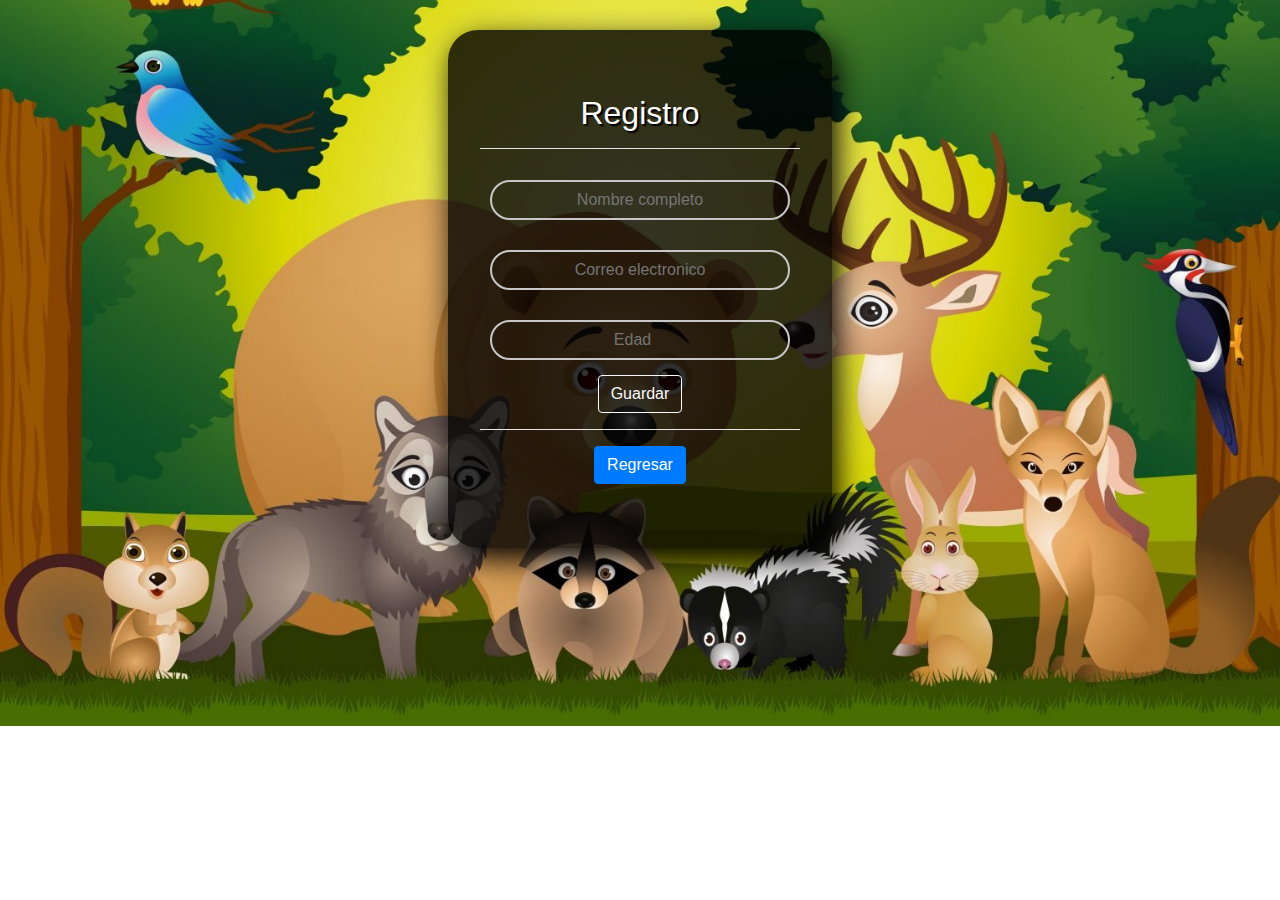
<file: Proyecto/registro.html>
<!DOCTYPE html>
<html>
<head><meta charset="utf-8">
	<meta name="viewport" content="width-device-width, initial-scale=1.0">
	<link rel="icon" href="img/icono.png" type="icono/png" sizes="16x16">
	<link rel="stylesheet"  href="css/bootstrap.min.css">
	<link rel="stylesheet"  href="css/estilos.css">
	<script src="js/jquery-3.3.1.min.js"></script>
	<script src="js/bootstrap.min.js"></script>
	<script src="js/bootstrap.bundle.min.js"></script>
	<title>Registro</title>

</head>
<body class="fondo">
<div  class="jumbotron cont1">
      

<form action="registro.php" method="post">
        <h2>Registro</h2>
        <hr class="linea">
         <div class="caja1">
            <input for="nombre" type="text" id="nombre" name="nombre" placeholder="Nombre completo" required>
      </div>
      <div class="caja1">
        <input for="email" type="mail" id="email" name="email" placeholder="Correo electronico" required>
     </div>
     <div class="caja1">
        <input for="edad"type="number" id="edad" name="edad" placeholder="Edad" required>
     </div>
     
        <input class="btn btn-outline-light" type="submit" value="Guardar">
        <hr class="linea"> 
	</form>

	<div>
			<a href="inicio.php" class="btn btn-primary">Regresar</a>
		</div>
		
    </div>
    
    
    
     </div>
  </body>
</html>
</file>
<file: Proyecto/css/estilos.css>
*{
	list-style: none;
	text-decoration: none;

}


header{
	background: #222 url('../img/fondos.png ') center center no-repeat;
	background-size: cover;
	display: flex;
	align-items: center;
	height: 850px;
	background-repeat: no-repeat;
}

.fondo{background:  url('../img/3.jpg') center center no-repeat;
	background-size: cover;
	display: flex;
	background-repeat: no-repeat;
	text-align: center;
	


}

.bienvenido{background: url('../img/3.jpeg ') center center no-repeat;
	background-size: cover;
	display: flex;
	background-repeat: no-repeat;
	text-align: center;
	align-content: center;

}




.img{
	position: relative;
	bottom: 20%;
	left: 28%;


}

.btin{
	color: white;

}





#logo{
	opacity: 0;
}

.color-nav{
	background-color: rgb(0, 62, 65);
}

#menu li:hover{background-color: white;
	height:38px;
	border-radius: 15px;
	color: black;

}

#menu li{color: white;
		cursor: pointer;
		position: relative;
		
}

.sec{width: 100%;
 text-align: center;
 position: relative;
 left: 1.3%;
 padding-bottom: 9%;


}

.sec h3{font-size: 40px;
   text-align: center;
   margin-top: 10%;
   color: black;
   font-family: Palatino Linotype;

}

.sec p{width: 70%;
  text-align: center;
  position: relative;
  bottom: 50px;
  margin-top: 10%;
  line-height: 35px;
  font-family: Open Sans;
  color: black;	
  opacity: 0;
  margin-left: 15%;

}

.galeria p{
	margin-left: 100px;
	bottom: 50px;

}
.rojo{
	padding: 50px;
}

.rojo h3{
	color: black;
	   font-family: Palatino Linotype;
}

.rojo p{
	color: black;
	  font-family: Open Sans;
}

.gale2{
	width: 100%;
	padding: 40px;
	position: relative;
	 left: 1.1%;
	 margin-top:15vh;
	 


}


.modal-header{
	background-color: black;
}

.close{
	color: red;
}

.modal-title{
	color: white;
position: relative;
left: 180px;
font-family: Palatino Linotype;
}

.modal-body{
	background-color: white;
}

.modal-body img{
	width: 40%;
	position: relative;
	left: 9%;
}

.modal-body p{
		  font-family: Palatino Linotype;
		  margin-top:2%;
		  font-size: 15px;	
		  color: black;
}

.bt1{
	-webkit-box-shadow: 11px 11px 32px 0px rgba(0,0,0,0.75);

}

.footer-copyright{
	background-color: #2ea080;
	color: white;
	

}
.footer-copyright a{
	color: white;

}

.footer-copyright a:hover{color: white;

}

.page-footer{
	background-color:#396b5e ;
	color: white;
	
	

}

.page-footer a{
	color: white;
	text-align:center;
}
	




.page-footer h5{
	color: white;
}

.fondo h2{
	color:white;
	text-shadow: 2px 2px 1px black;
	
}


.cont{
	width: 30%;
	margin: auto;
	font-family: 'Lucida Sans', 'Lucida Sans Regular', 'Lucida Grande', 'Lucida Sans Unicode', Geneva, Verdana, sans-serif;
	margin-top: 120px;
	box-shadow: 5px 10px 30px black;
	background: rgba(0,0,0,0.8);
	border-radius: 30px;
  }

  .cont1{
	width: 30%;
	margin: auto;
	font-family: 'Lucida Sans', 'Lucida Sans Regular', 'Lucida Grande', 'Lucida Sans Unicode', Geneva, Verdana, sans-serif;
	margin-top: 30px;
	box-shadow: 5px 10px 30px black;
	background: rgba(0,0,0,0.8);
	border-radius: 30px;
  }




.caja1 input{
	height: 40px;
	width: 300px;
	margin: 15px 0;
	border: 2px solid rgb(199, 199, 199);
	background: transparent;
	border-radius: 20px;
	color: white;
	text-align: center;
	transition: 0.4s linear;
}
.caja1 input:focus{
	width: 350px;
	border: 2px solid rgb(50, 211, 252);
}

.linea{ 
	background-color: white;
}

.cuadro{height: 100px;
	width: 300px;
	margin: 15px 0;
	border: 2px solid rgb(199, 199, 199);
	background: transparent;
	border-radius: 20px;
	color: white;
	text-align: center;
	transition: 0.4s linear;
	
}

.caja1 textarea:focus{
	width: 350px;
	border: 2px solid rgb(50, 211, 252);
}



.uno{text-align: center;
	height: 695px;
	background-color: #242424;
	color: white;
	font-size: 20px;
	
}

.unoD{text-align: center;
	height: 915px;
	background-color: #242424;
	color: white;
	font-size: 20px;
	
}

.adm{margin-top: 20px;
	font-size: 50px;
}

.secci{
	margin-top: 150px;
}

.secci div{
	margin-top: 20px;
}
.secci a{
	color:white;
}
.Se:hover {
	background-color: #fcfcfc;
	cursor: pointer;
	border-radius: 15px;
	font-size: 23px;
	color: black;
}

.Se:hover a{
	background-color: #fcfcfc;
	cursor: pointer;
	border-radius: 15px;
	font-size: 23px;
	color: black;
}

.row1{
	margin-right: 0px;
}

.linea1{
	background-color: white;
	width: 70%;
	
	
}



.cerrar{
	margin-top: 150px;
}
.adm1{
	height: 100px;
	font-size: 50px;
	text-align: center;
	
}


.Da{
	background-color: black;
	width: 55%;
}
.DaG{
	background-color: black;
	width: 30%;
}
.DaI{
	background-color: black;
	width: 40%;
}
.DaV{
	background-color: black;
	width: 25%;
}
.DaD{
	background-color: black;
	width: 40%;
}



.Galeria p{
	font-size: 20px;
}

.info1{
margin-top: 20px;
}

.info{
	display: flex;
	justify-content: center;
}

.info input{
	height: 40px;
	width: 300px;
	margin: 15px 0;
	border: 2px solid rgb(255, 255, 255);
	background: transparent;
	border-radius: 20px;
	color: black;
	text-align: center;
	transition: 0.4s linear;
}
.info input:focus{
	width: 350px;
	border: 2px solid rgb(50, 211, 252);
}

.cuadro2{height: 300px;
	width: 500px;
	margin: 15px 0;
	border: 2px solid rgb(199, 199, 199);
	background: transparent;
	border-radius: 20px;
	color: black;
	text-align: center;
	transition: 0.4s linear;
	
}

.info textarea:focus{
	width: 600px;
	border: 2px solid rgb(50, 211, 252);
}


.els{
	background-color: black;
	width: 50%;
	
}

.foot{
	background-color: black;
}

.nombres{
	font-family: 'Gill Sans', 'Gill Sans MT', Calibri, 'Trebuchet MS', sans-serif
}

.dropdown-menu.show {
	width: 200px;
	height: 130px;
	left: -10rem;
    position: absolute;
	display: block;
	background-color: rgb(65, 63, 63);
	border-radius: 10px;
	
   
}
.des{
	position: relative;
	top: 15px;
	margin-left: 15px;
	margin-bottom: 3px;
}

.dest{
	position: relative;
	top: 25px;
	margin-left: 20px;
	margin-bottom: 3px;
}

.dropdown-menu {
	padding: 0;
	margin: .125rem 0 0;
	
}

ul,ol{
	list-style: none;
}


.slideshow{
	width: 100%;
	position: relative;
}

.slider li, ul{
	width: 100%;
}

.slider li{
	overflow: hidden;
}

.slider li source{
	width: 100%;
}




.pagination li{
	font-size: 20px;
	margin: 2px 5px;
	color: #858585;
	cursor: pointer;
}

.señas{
	width: 100%;
	padding: 40px;
	 display: flex;


}

.rojo{
	padding: 50px;
}


@media screen and (min-width: 0px){
	.els{
		background-color: black;
		width: 50%;
		
	}

	.pagination{
		position: absolute;
		top: 106%;
		left: 29vh;
	
	
	}

	.ter{position: relative;
		
	top: 5vh;
	}

	.titulo{
		position: absolute;
		width: 100%;
		height: 100%;
		top: 19vh;
		left: 0;
		padding: 15px 50px;
	
		display: flex;
		flex-direction: column;
		justify-content: center;
		align-items: center;
	
		text-align: center;
		
	}

}

@media screen and (min-width: 700px){
	.els{
		background-color: black;
		width: 50%;
		
	}
	
	.slider li img{
		width: 600px;
	}

	.pagination{
		position: absolute;
		top: 105%;
	
	}

	.ter{
		position: relative;
		top: 0;
	}
	.titulo{
		position: absolute;
		width: 100%;
		height: 100%;
		top: 52vh;
		left: 0;
		padding: 15px 50px;
	
		display: flex;
		flex-direction: column;
		justify-content: center;
		align-items: center;
	
		text-align: center;
		
	}
}

@media screen and (min-width: 950px){
	.els{
		background-color: black;
		width: 50%;
		margin-left: 45vh;
		
	}

	.slider li img{
		width: 600px;
	}

	.pagination{
		position: absolute;
		top: 105%;
		left: 93vh;
	
	
	}

	.ter{
		position: relative;
		top: 17vh;
	}

	.titulo{
		position: absolute;
		width: 40%;
		height: 4%;
		top: 130vh;
		left: 29%;
		padding: 15px 50px;
	
		display: flex;
		flex-direction: column;
		justify-content: center;
		align-items: center;
	
		text-align: center;
		
	}
	
}
</file>
